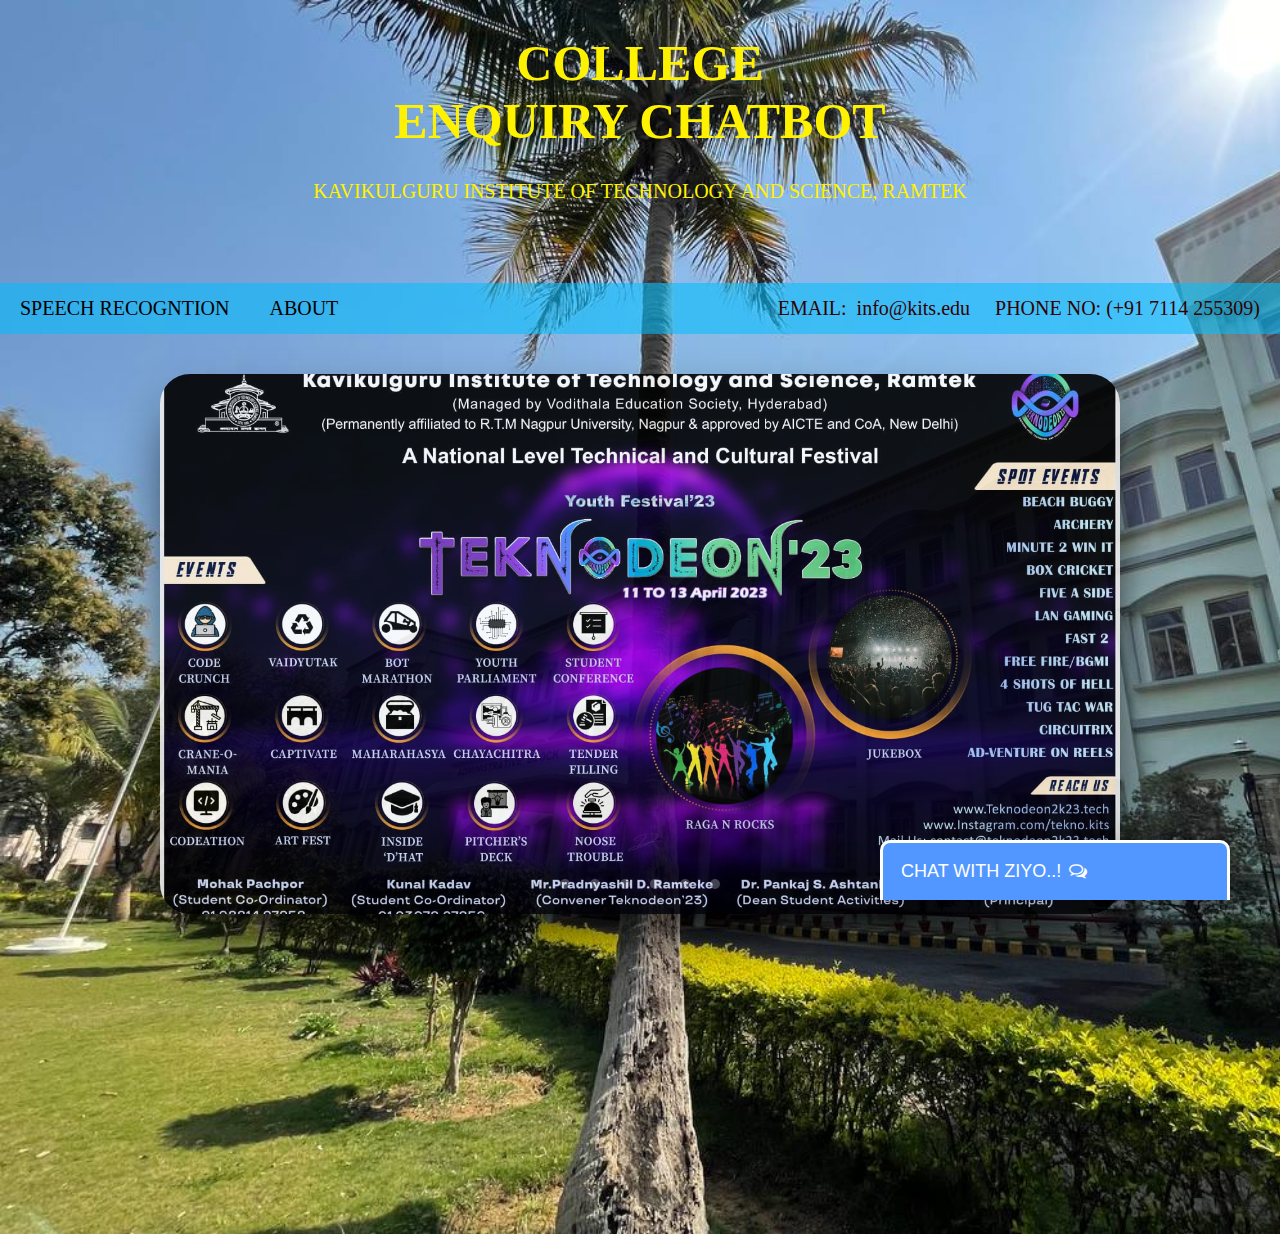
<file: index.html>
<!DOCTYPE html>
<html lang="en">

<head>
    <meta charset="UTF-8">
    <meta http-equiv="X-UA-Compatible" content="IE=edge">
    <meta name="viewport" content="width=device-width, initial-scale=1.0">
    <title>Chat Bot</title>

    <link rel="stylesheet" href="chat.css">
    <link rel="stylesheet" href="home.css">
    <link rel="stylesheet" href="index.css">
    <link rel="stylesheet" href="https://cdnjs.cloudflare.com/ajax/libs/font-awesome/4.7.0/css/font-awesome.min.css">

</head>

<body background="admin.jpeg" style="background-repeat:no-repeat; height:100%;width:100%;background-size:cover;">
    <section>
        <h1>COLLEGE <br>ENQUIRY CHATBOT</h1>
        <p>KAVIKULGURU INSTITUTE OF TECHNOLOGY AND SCIENCE, RAMTEK</p>
        <div class="container">
            <div class="text">
                <p></p>
            </div>
        </div>
        <div class="row">
            <a href="Speech.html" target="_blank">SPEECH RECOGNTION</a>&nbsp;&nbsp;&nbsp;&nbsp;&nbsp;&nbsp;&nbsp;&nbsp;&nbsp;&nbsp;&nbsp;&nbsp;&nbsp;
            &nbsp;&nbsp;&nbsp;&nbsp;&nbsp;
            <a href="https://kits.edu/" target="_blank">ABOUT</a>
            <div class="details">
                EMAIL: &nbsp;info@kits.edu &nbsp;&nbsp;&nbsp;
                PHONE NO:&nbsp;(+91 7114 255309)
            </div>
        </div>
    <!--IMAGE SLIDER -->
    <section class="slides">
        <div class="slider-wrapper">
            <div class="slider">
                <img src="techno.jpeg" id="slide-1">
                <img src="hall.jpeg" id="slide-2" >
                <img src="us.jpeg" id="slide-3" >
                <img src="mam.jpeg" id="slide-4" >
                <img src="flashmob.jpeg" id="slide-7" >
                <img src="jukebox.jpeg" id="slide-6" >

            </div>
            <div class="slider-nav">
                <a href="#slide-1"></a>
                <a href="#slide-2"></a>
                <a href="#slide-3"></a>
                <a href="#slide-4"></a>
                <a href="#slide-7"></a>
                <a href="#slide-6"></a>
            </div>
        </div>
    </section>

    </section>
    <!-- CHAT BAR BLOCK -->
    <div class="chat-bar-collapsible">
        <button id="chat-button" type="button" class="collapsible">CHAT WITH ZIYO..!
            <i id="chat-icon" style="color: #ffffff;" class="fa fa-fw fa-comments-o"></i>
        </button>

        <div class="content">
            <div class="full-chat-block">
                <!-- Message Container -->
                <div class="outer-container">
                    <div class="chat-container">
                        <!-- Messages -->
                        <div id="chatbox">
                            <h5 id="chat-timestamp"></h5>
                            <p id="botStarterMessage" class="botText"><span>Loading...</span></p>
                        </div>

                        <!-- User input box -->
                        <div class="chat-bar-input-block">
                            <div id="userInput">
                                <input id="textInput" class="input-box" type="text" name="msg"
                                    placeholder="Tap 'Enter' to send a message">
                                <p></p>
                            </div>

                            <div class="chat-bar-icons">
                                <i id="chat-icon" style="color: crimson;" class="fa fa-fw fa-heart"
                                    onclick="heartButton()"></i>
                                <i id="chat-icon" style="color: #333;" class="fa fa-fw fa-send"
                                    onclick="sendButton()"></i>
                            </div>
                        </div>

                        <div id="chat-bar-bottom">
                            <p></p>
                        </div>

                    </div>
                </div>

            </div>
        </div>

    </div>

</body>
<script src="https://ajax.googleapis.com/ajax/libs/jquery/3.4.1/jquery.min.js"></script>
<script src="responses.js"></script>
<script src="chat.js"></script>
<script src="https://app.wotnot.io/chat-widget/8BaCLk5jTEq3054715514617pB0BZsRT.js" defer></script>

</html>
</file>
<file: chat.css>
.chat-bar-collapsible {
    position: fixed;
    bottom: 0;
    right: 50px;
    box-shadow: 0 8px 50px 0 rgba(0, 0, 0, 0.2);
}

.collapsible {
    background-color: rgb(82, 151, 255);
    color: white;
    cursor: pointer;
    padding: 18px;
    width: 350px;
    text-align: left;
    outline: none;
    font-size: 18px;
    border-radius: 10px 10px 0px 0px;
    border: 3px solid white;
    border-bottom: none;
}

.content {
    max-height: 0;
    overflow: hidden;
    transition: max-height 0.2s ease-out;
    background-color: #f1f1f1;
}

.full-chat-block {
    width: 350px;
    background: white;
    text-align: center;
    overflow: auto;
    scrollbar-width: none;
    height: max-content;
    transition: max-height 0.2s ease-out;
}

.outer-container {
    min-height: 500px;
    bottom: 0%;
    position: relative;
}

.chat-container {
    max-height: 500px;
    width: 100%;
    position: absolute;
    bottom: 0;
    left: 0;
    scroll-behavior: smooth;
    hyphens: auto;
}

.chat-container::-webkit-scrollbar {
    display: none;
}

.chat-bar-input-block {
    display: flex;
    float: left;
    box-sizing: border-box;
    justify-content: space-between;
    width: 100%;
    align-items: center;
    background-color: rgb(235, 235, 235);
    border-radius: 10px 10px 0px 0px;
    padding: 10px 0px 10px 10px;
}

.chat-bar-icons {
    display: flex;
    justify-content: space-evenly;
    box-sizing: border-box;
    width: 25%;
    float: right;
    font-size: 20px;
}

#chat-icon:hover {
    opacity: .7;
}

/* Chat bubbles */

#userInput {
    width: 75%;
}

.input-box {
    float: left;
    border: none;
    box-sizing: border-box;
    width: 100%;
    border-radius: 10px;
    padding: 10px;
    font-size: 16px;
    color: #000;
    background-color: white;
    outline: none
}

.userText {
    color: white;
    font-family: Helvetica;
    font-size: 16px;
    font-weight: normal;
    text-align: right;
    clear: both;
}

.userText span {
    line-height: 1.5em;
    display: inline-block;
    background: #5ca6fa;
    padding: 10px;
    border-radius: 8px;
    border-bottom-right-radius: 2px;
    max-width: 80%;
    margin-right: 10px;
    animation: floatup .5s forwards
}

.botText {
    color: #000;
    font-family: Helvetica;
    font-weight: normal;
    font-size: 16px;
    text-align: left;
}

.botText span {
    line-height: 1.5em;
    display: inline-block;
    background: #e0e0e0;
    padding: 10px;
    border-radius: 8px;
    border-bottom-left-radius: 2px;
    max-width: 80%;
    margin-left: 10px;
    animation: floatup .5s forwards
}

@keyframes floatup {
    from {
        transform: translateY(14px);
        opacity: .0;
    }
    to {
        transform: translateY(0px);
        opacity: 1;
    }
}

@media screen and (max-width:600px) {
    .full-chat-block {
        width: 100%;
        border-radius: 0px;
    }
    .chat-bar-collapsible {
        position: fixed;
        bottom: 0;
        right: 0;
        width: 100%;
    }
    .collapsible {
        width: 100%;
        border: 0px;
        border-top: 3px solid rgb(255, 255, 255);
        border-radius: 0px;
    }
}
</file>
<file: home.css>
html {
    scroll-behavior: smooth;
    font-family: 'Times New Roman', Times, serif;
}
body{
    margin: auto;
    background-image: url("AdminBlock.jpeg");
}
</file>
<file: index.css>
*{
    box-sizing: border-box;
    list-style: none;

}
html{
    font-family: 'Times New Roman', Times, serif;
    font-size: 20px;

}
.row{
    text-align: left;
    background-color: rgba(0, 191, 255, 0.559);
    overflow: hidden;

}
.row a{
    text-decoration: none;
    color: rgb(3, 1, 1);
    display: block;
    padding: 14px 20px;
    float: left;

}
.details{
    text-decoration: none;
    color: rgb(49, 2, 2);
    display: block;
    padding: 14px 20px;
    float: right;

}
/* img */
.slides{
    padding: 2em;
}
.slider-wrapper{
    position: relative;
    max-width: 48rem;
    margin: 0 auto;
}
.slider{
    display: flex;
    aspect-ratio: 16 / 9;
    overflow-x: auto;
    overflow: hidden;
    scroll-snap-type:x mandatory;
    scroll-behavior: smooth;
    box-shadow: 0 1.5rem 3rem -0.75rem;
    opacity: 0.90;
    border-radius: 1.5rem;
    box-shadow: 10%;
}
.slider img{
    flex: 1 0 100%;
    scroll-snap-align: start;
    object-fit: cover;
}
.slider-nav{
    display: flex;
    column-gap: 1rem;
    position: absolute;
    bottom: 1.25rem;
    left: 50%;
    transform: translateX(-50%);
    z-index: 1;
}
.slider-nav a{
    width: 0.5rem;
    height: 0.5rem;
    border-radius: 50%;
    background-color: #fff;
    opacity: 0.25;
    transition: opacity ease 250ms;

}
.slider-nav a:hover{
    opacity: 1;
}


section{
    min-height: 100vh;
    width: 100%;
    display: flex;
    flex-direction: column;
}
section h1{
    color: rgb(255, 242, 0);
    text-align: center;
    width: 100%;
    font-size: 50px;
    margin-bottom: 10px;

}
section p
{
    text-align: center;
    color: rgb(255, 242, 0);
    width: 100%;
    margin-bottom: 40px;
}
.container{
    width: 90%;
    max-width: 500px;
    margin: 0 auto;
    justify-content: center;
}
</file>
